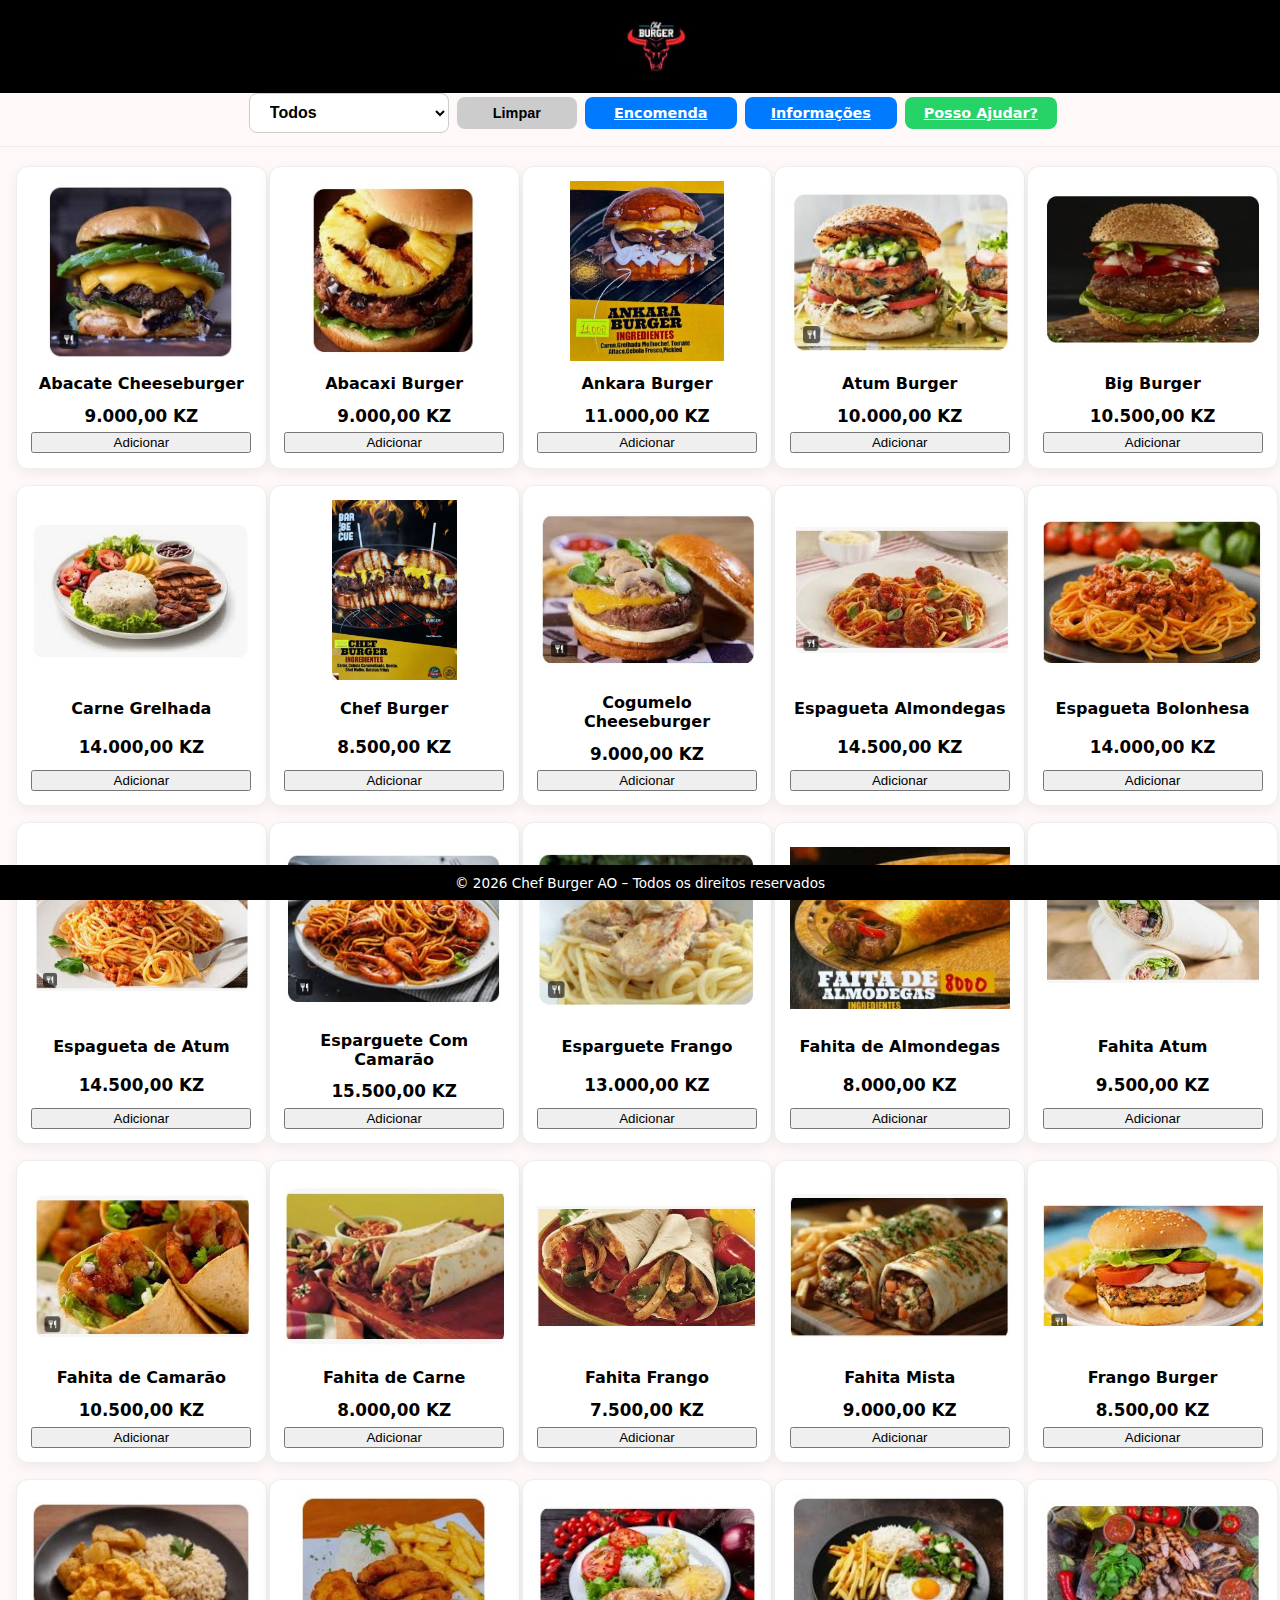
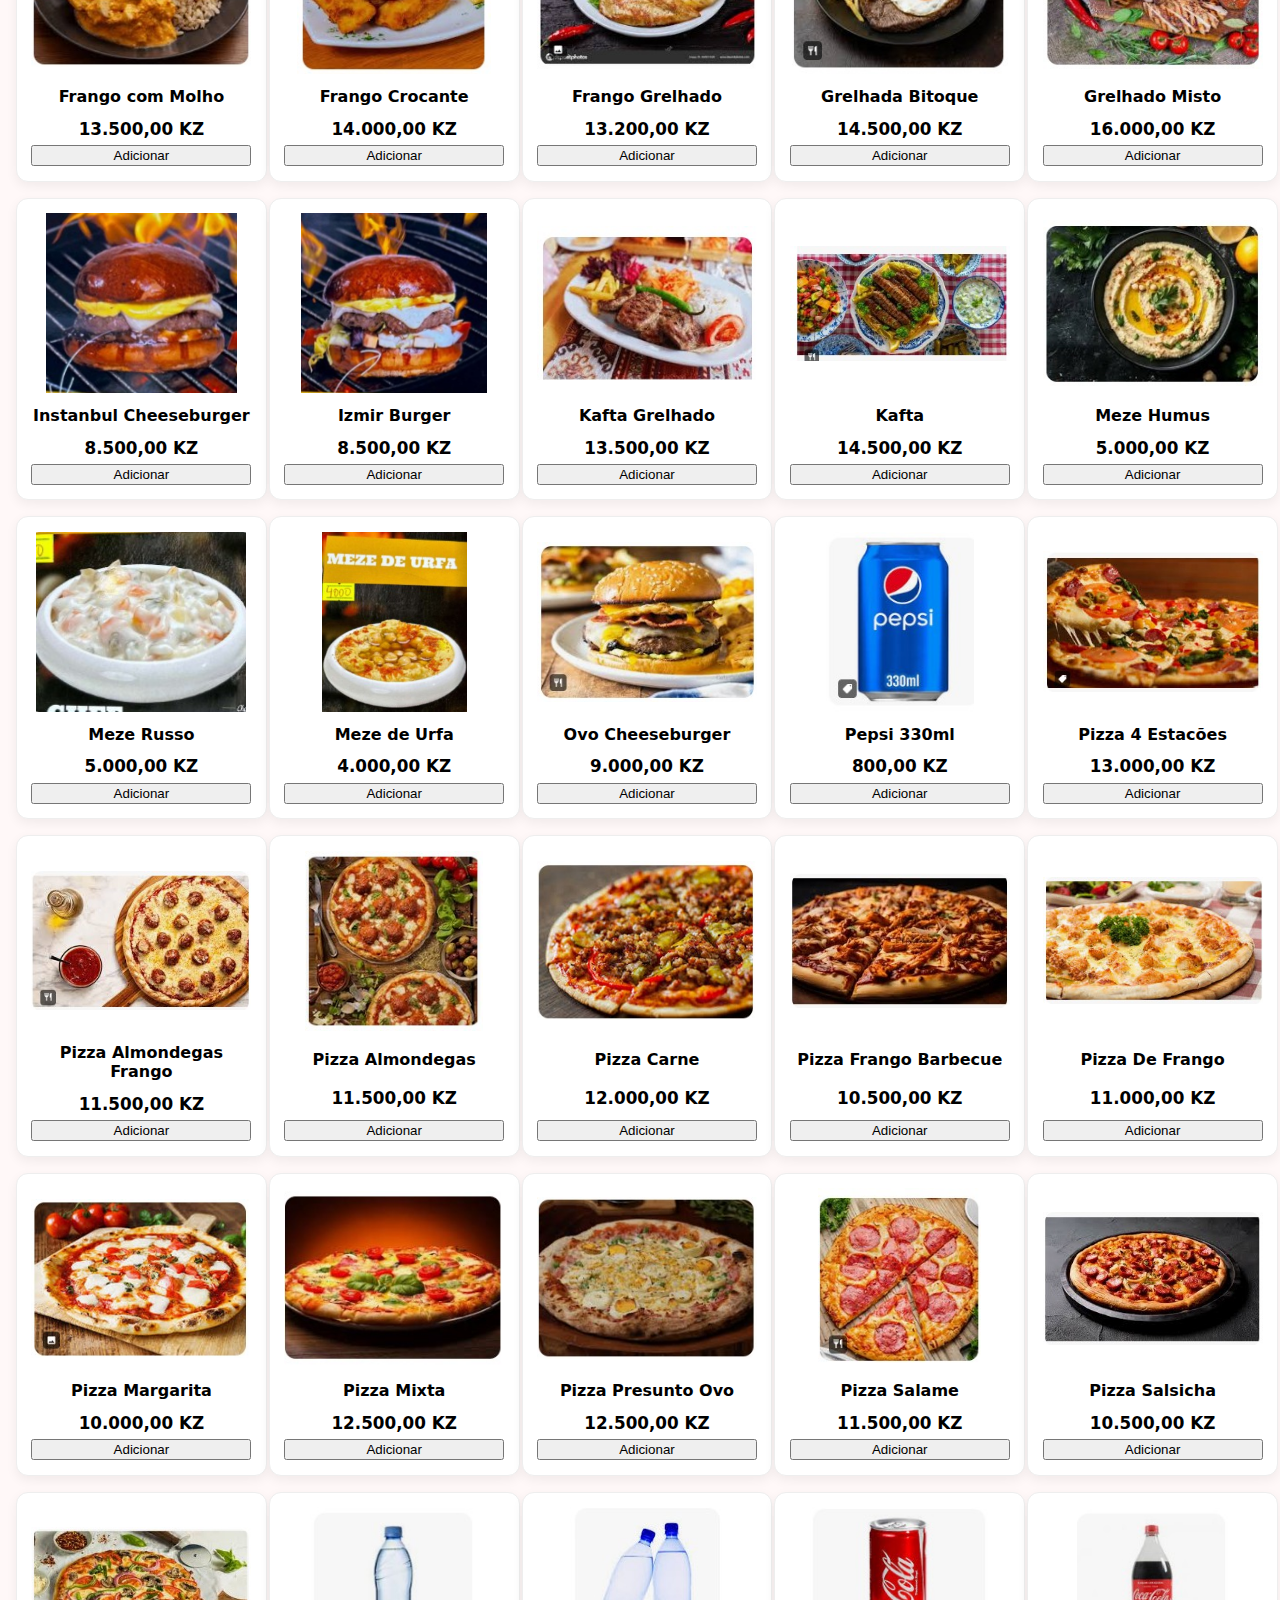
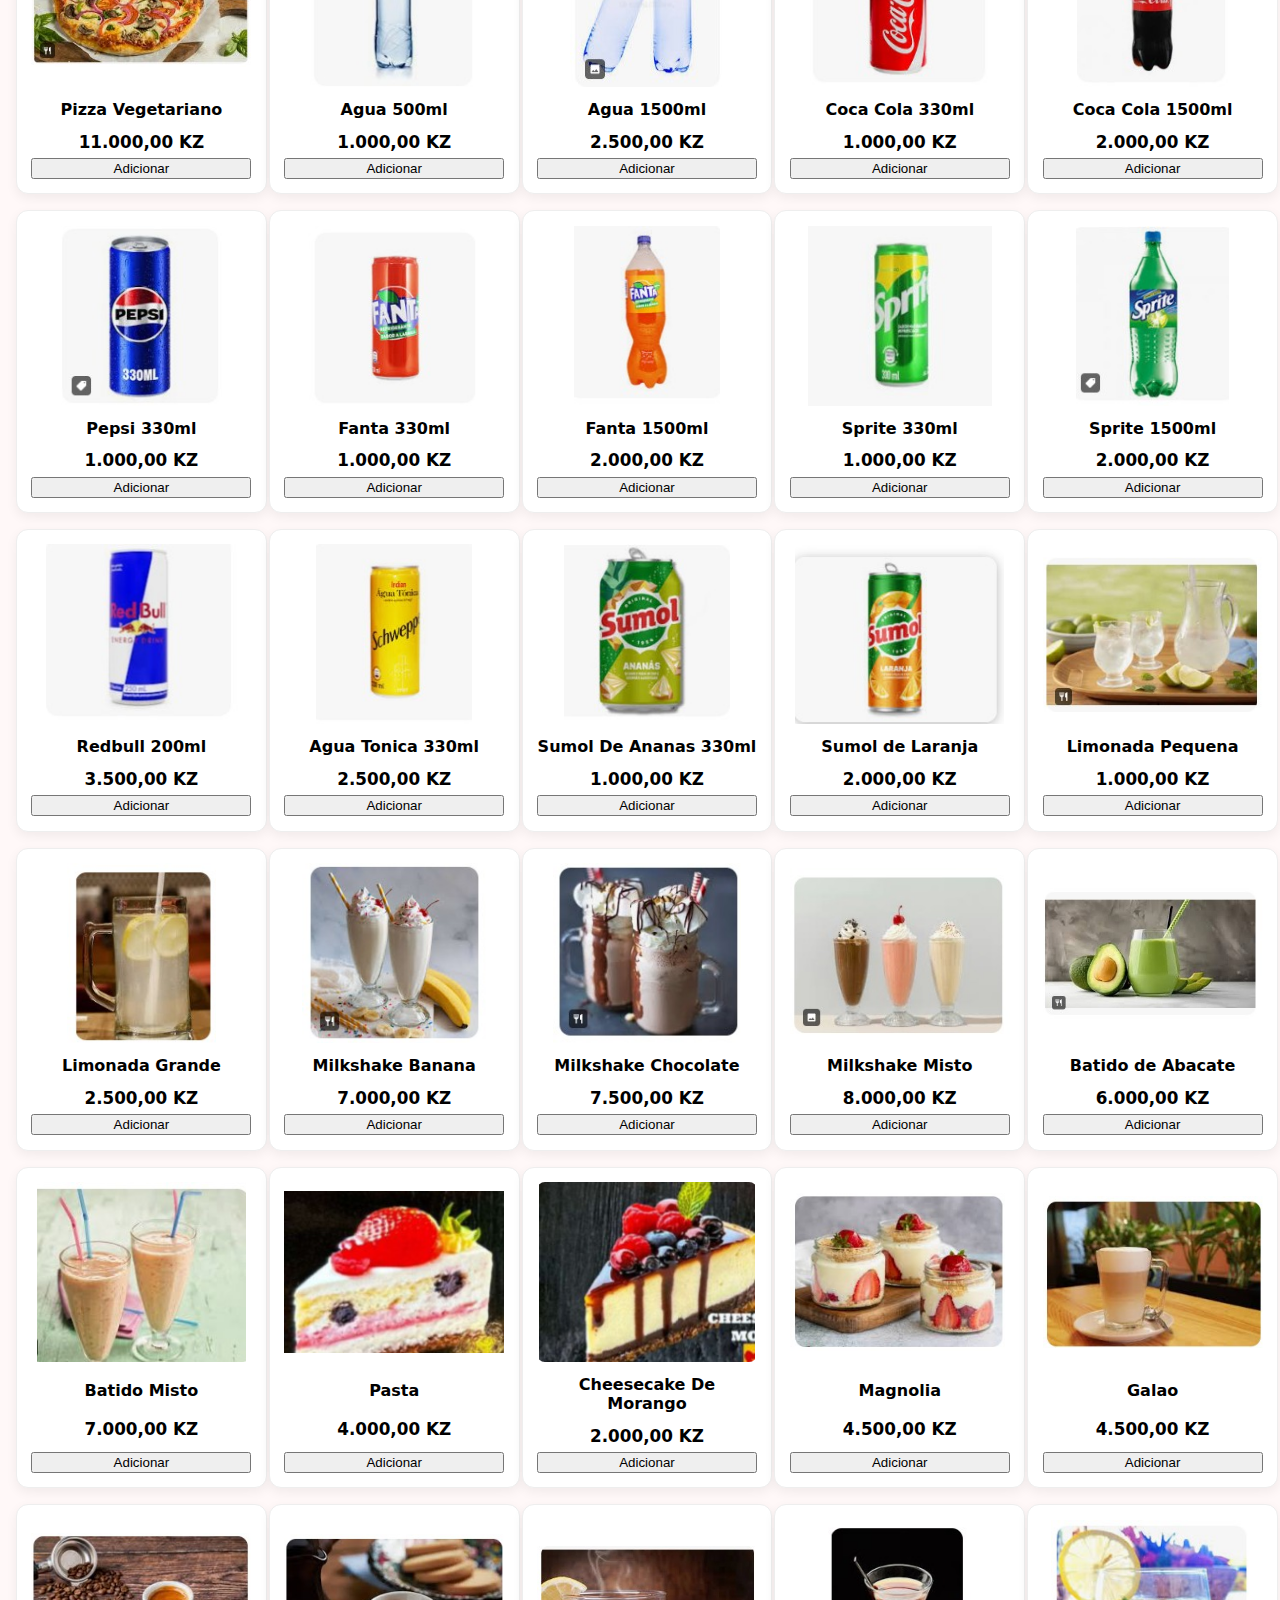
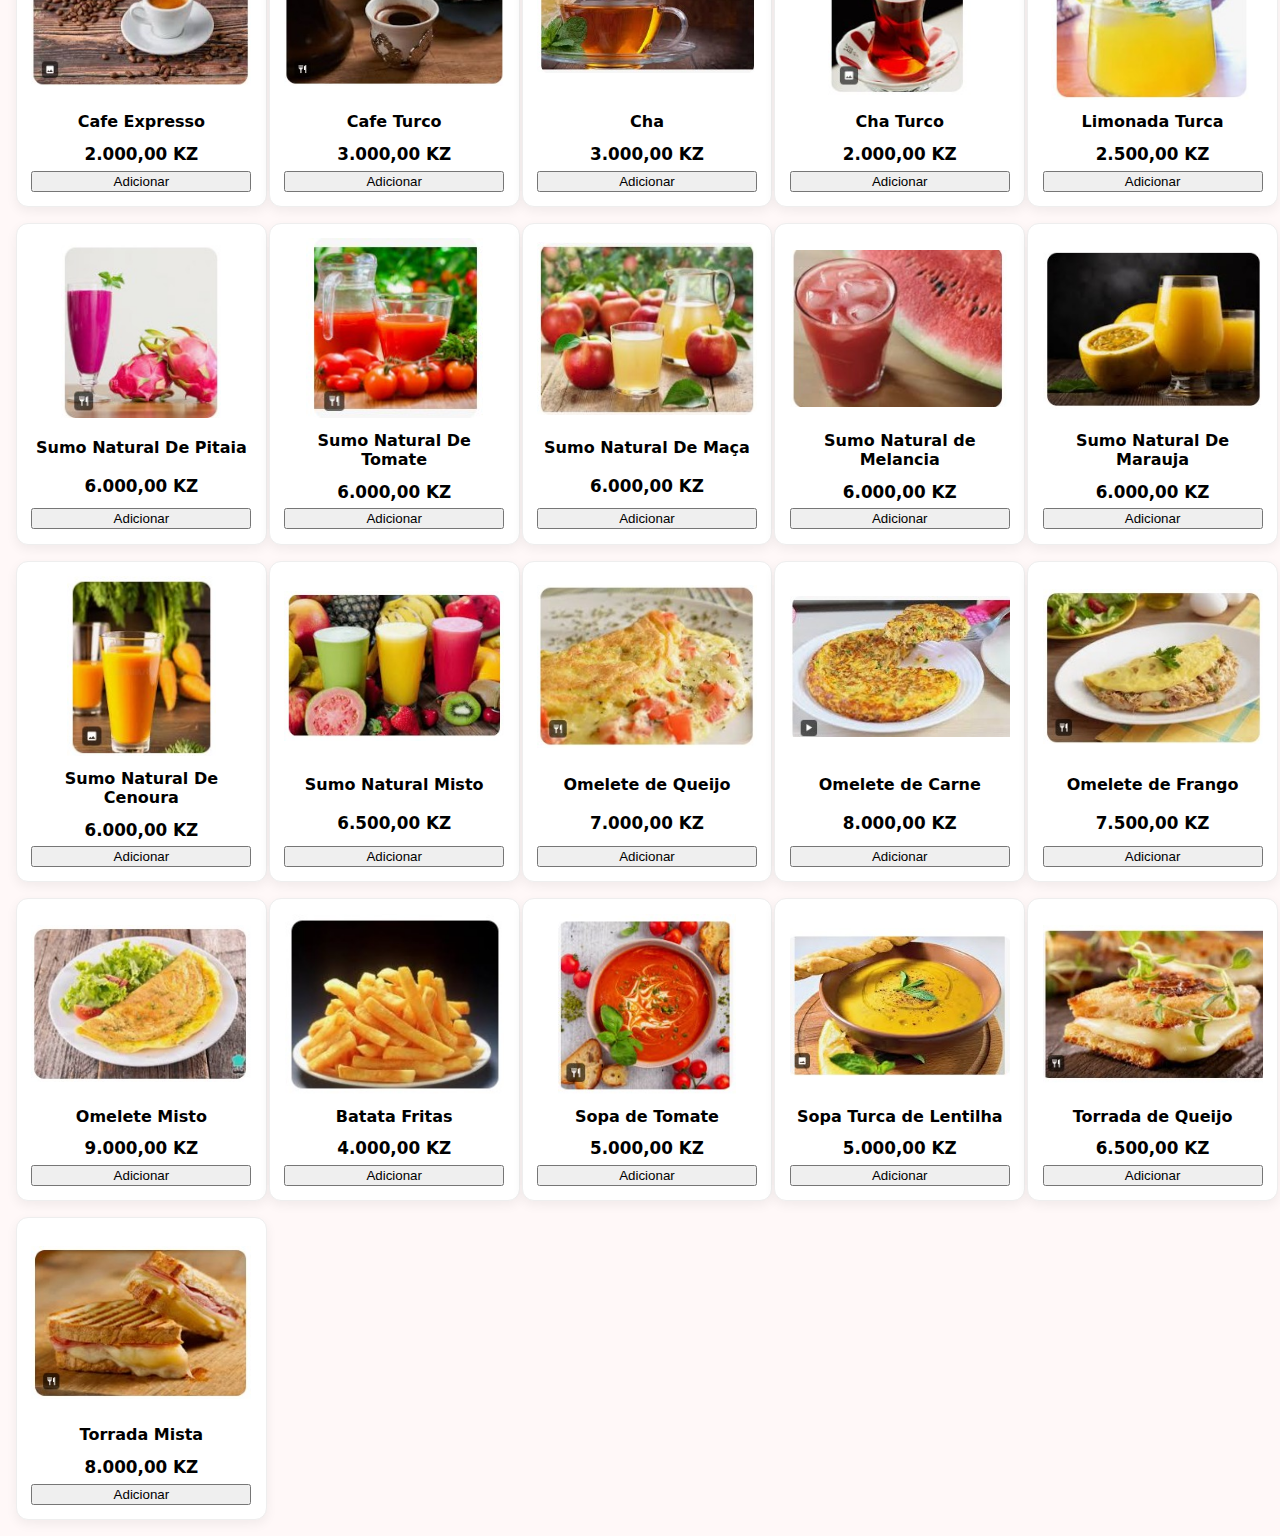
<file: index.html>
<!DOCTYPE html>
<html lang="pt">
<head>
  <meta charset="UTF-8" />
  <meta name="viewport" content="width=device-width, initial-scale=1" />
  <title>Chef Burger – Menu</title>
  <link rel="stylesheet" href="style.css">
  <style>
    /* BOTÃO MENU MOBILE */
    .btn-menu-mobile {
  display: none;
  position: fixed;
  top: 85px;              /* logo abaixo do header de 80px */
  left: 50%;
  transform: translateX(-50%);
  background: var(--blue);
  color: #fff;
  font-weight: bold;
  padding: 0.6rem 1rem;
  border: none;
  border-radius: 8px;
  width: 90%;
  text-align: center;
  z-index: 1001;          /* garante que fica acima do conteúdo */
}

    /* MENU RECOLHÍVEL */
    .menu-mobile {
      display: none;
      flex-direction: column;
      gap: 0.4rem;
      padding: 0.6rem;
      background: var(--bg);
      border-bottom: 1px solid #eee;
    }

    .menu-mobile select,
    .menu-mobile .btn-nav {
      width: 100%;
      font-size: 0.85rem;
      padding: 0.6rem 0.8rem;
      border-radius: 8px;
      text-align: center;
    }

    @media (max-width: 768px) {
      .barra-navegacao { display: none; }
      .btn-menu-mobile { display: block; }
    }
  </style>
</head>
<body>

  <!-- HEADER -->
  <header>
    <div class="logo">
      <a href="index.html">
        <img src="imagens/logo-chefburger.jpg" alt="Chef Burger AO" />
      </a>
    </div>
  </header>

  <!-- BOTÃO MENU MOBILE -->
  <button class="btn-menu-mobile" onclick="toggleMenu()">Explorar</button>

  <!-- MENU RECOLHÍVEL MOBILE -->
  <nav class="menu-mobile" id="menuMobile">
    <select id="filtro-categoria" onchange="filtrarCategoria()">
      <option value="todos">Todos</option>
      <option value="hamburguer">Hamburgueres</option>
      <option value="espaguete">Espaguetes</option>
      <option value="fahita">Fahitas</option>
      <option value="frango">Frangos</option>
      <option value="grelhados">Grelhados</option>
      <option value="kafta">Kafta</option>
      <option value="meze">Meze</option>
      <option value="pizza">Pizzas</option>
      <option value="frias">Bebidas Frias</option>
      <option value="sobremesas">Sobremesas</option>
      <option value="bebidas-quentes">Bebidas Quentes</option>
      <option value="sumos">Sumos Naturais</option>
      <option value="matabicho">Matabicho</option>
      <option value="doses">Doses</option>
      <option value="sopas">Sopas</option>
    </select>
    <button onclick="resetarFiltro()" class="btn-nav limpar">🔄 Limpar Filtro</button>
    <a href="encomendas.html" class="btn-nav">Encomendas</a>
    <a href="informacoes.html" class="btn-nav">Informações</a>
    <a href="https://wa.me/244925918468" class="btn-nav whatsapp">Posso Ajudar?</a>
  </nav>


  <!-- BARRA DE NAVEGAÇÃO DESKTOP -->
  <nav class="barra-navegacao">
    <select id="filtro-categoria" onchange="filtrarCategoria()">
      <option value="todos">Todos</option>
      <option value="hamburguer">Hamburgueres</option>
      <option value="espaguete">Espaguetes</option>
      <option value="fahita">Fahitas</option>
      <option value="frango">Frangos</option>
      <option value="grelhados">Grelhados</option>
      <option value="kafta">Kafta</option>
      <option value="meze">Meze</option>
      <option value="pizza">Pizzas</option>
      <option value="frias">Bebidas Frias</option>
      <option value="sobremesas">Sobremesas</option>
      <option value="bebidas-quentes">Bebidas Quentes</option>
      <option value="sumos">Sumos Naturais</option>
      <option value="matabicho">Matabicho</option>
      <option value="doses">Doses</option>
      <option value="sopas">Sopas</option>
    </select>


	<button onclick="resetarFiltro()" class="btn-nav limpar">Limpar</button>
    <a href="encomendas.html" class="btn-nav">Encomenda</a>
    <a href="informacoes.html" class="btn-nav">Informações</a>
    <a href="https://wa.me/244925918468" class="btn-nav whatsapp">Posso Ajudar?</a>
    
  </nav>





  <!-- MAIN CONTENT -->
  <main class="content premium">
  
    <!-- Exemplo de produtos -->
	
    <!-- Hamburgueres -->
  <div class="product" data-categoria="hamburguer">
    <img src="imagens/abacate-cheeseburger.jpg" alt="Abacate Cheeseburger">
    <h3>Abacate Cheeseburger</h3>
    <div class="price" data-preco="9000">9.000,00 KZ</div>
    <button onclick="adicionarItem('p001','Abacate Cheeseburger',9000,'sug001')">Adicionar</button>
    <div class="sugestao" id="sug001"></div>
  </div>

  <div class="product" data-categoria="hamburguer">
    <img src="imagens/abacaxi-burger.jpg" alt="Abacaxi Burger">
    <h3>Abacaxi Burger</h3>
    <div class="price" data-preco="9000">9.000,00 KZ</div>
    <button onclick="adicionarItem('p002','Abacaxi Burger',9000,'sug002')">Adicionar</button>
    <div class="sugestao" id="sug002"></div>
  </div>

  <div class="product" data-categoria="hamburguer">
    <img src="imagens/ankara-burger.jpg" alt="Ankara Burger">
    <h3>Ankara Burger</h3>
    <div class="price" data-preco="11000">11.000,00 KZ</div>
    <button onclick="adicionarItem('p003','Ankara Burger',11000,'sug003')">Adicionar</button>
    <div class="sugestao" id="sug003"></div>
  </div>

  <div class="product" data-categoria="hamburguer">
    <img src="imagens/atum-burger.jpg" alt="Atum Burger">
    <h3>Atum Burger</h3>
    <div class="price" data-preco="10000">10.000,00 KZ</div>
    <button onclick="adicionarItem('p004','Atum Burger',10000,'sug004')">Adicionar</button>
    <div class="sugestao" id="sug004"></div>
  </div>

  <div class="product" data-categoria="hamburguer">
    <img src="imagens/big-burger.jpg" alt="Big Burger">
    <h3>Big Burger</h3>
    <div class="price" data-preco="10500">10.500,00 KZ</div>
    <button onclick="adicionarItem('p005','Big Burger',10500,'sug005')">Adicionar</button>
    <div class="sugestao" id="sug005"></div>
  </div>

  <div class="product" data-categoria="grelhados">
    <img src="imagens/carne-grelhada.jpg" alt="Carne Grelhada">
    <h3>Carne Grelhada</h3>
    <div class="price" data-preco="14000">14.000,00 KZ</div>
    <button onclick="adicionarItem('p006','Carne Grelhada',14000,'sug006')">Adicionar</button>
    <div class="sugestao" id="sug006"></div>
  </div>

  <div class="product" data-categoria="hamburguer">
    <img src="imagens/chef-burger.jpg" alt="Chef Burger">
    <h3>Chef Burger</h3>
    <div class="price" data-preco="8500">8.500,00 KZ</div>
    <button onclick="adicionarItem('p007','Chef Burger',8500,'sug007')">Adicionar</button>
    <div class="sugestao" id="sug007"></div>
  </div>

  <div class="product" data-categoria="hamburguer">
    <img src="imagens/cogumelo-cheeseburger.jpg" alt="Cogumelo Cheeseburger">
    <h3>Cogumelo Cheeseburger</h3>
    <div class="price" data-preco="9000">9.000,00 KZ</div>
    <button onclick="adicionarItem('p008','Cogumelo Cheeseburger',9000,'sug008')">Adicionar</button>
    <div class="sugestao" id="sug008"></div>
  </div>

  <!-- Espaguetes -->
  <div class="product" data-categoria="espaguete">
    <img src="imagens/espagueta-almondegas.jpg" alt="Espagueta Almondegas">
    <h3>Espagueta Almondegas</h3>
    <div class="price" data-preco="14500">14.500,00 KZ</div>
    <button onclick="adicionarItem('p009','Espagueta Almondegas',4700,'sug009')">Adicionar</button>
    <div class="sugestao" id="sug009"></div>
  </div>

  <div class="product" data-categoria="espaguete">
    <img src="imagens/espagueta-bolonhesa.jpg" alt="Espagueta Bolonhesa">
    <h3>Espagueta Bolonhesa</h3>
    <div class="price" data-preco="14000">14.000,00 KZ</div>
    <button onclick="adicionarItem('p010','Espagueta Bolonhesa',14000,'sug010')">Adicionar</button>
    <div class="sugestao" id="sug010"></div>
  </div>

  <div class="product" data-categoria="espaguete">
    <img src="imagens/espagueta-satum.jpg" alt="Espagueta de Atum">
    <h3>Espagueta de Atum</h3>
    <div class="price" data-preco="14500">14.500,00 KZ</div>
    <button onclick="adicionarItem('p011','Espagueta de Atum',14500,'sug011')">Adicionar</button>
    <div class="sugestao" id="sug011"></div>
  </div>

  <div class="product" data-categoria="espaguete">
    <img src="imagens/esparguete-com.jpg" alt="Esparguete Com Camarão">
    <h3>Esparguete Com Camarão</h3>
    <div class="price" data-preco="15500">15.500,00 KZ</div>
    <button onclick="adicionarItem('p012','Esparguete Com Camarão',15500,'sug012')">Adicionar</button>
    <div class="sugestao" id="sug012"></div>
  </div>

  <div class="product" data-categoria="espaguete">
    <img src="imagens/esparguete-frango.jpg" alt="Esparguete Frango">
    <h3>Esparguete Frango</h3>
    <div class="price" data-preco="13000">13.000,00 KZ</div>
    <button onclick="adicionarItem('p013','Esparguete Frango',13000,'sug013')">Adicionar</button>
    <div class="sugestao" id="sug013"></div>
  </div>

  <!-- Fahitas -->
  <div class="product" data-categoria="fahita">
    <img src="imagens/fahita-almondegas.jpg" alt="Fahita Almondegas">
    <h3>Fahita de Almondegas</h3>
    <div class="price" data-preco="8000">8.000,00 KZ</div>
    <button onclick="adicionarItem('p014','Fahita Almondegas',8000,'sug014')">Adicionar</button>
    <div class="sugestao" id="sug014"></div>
  </div>

  <div class="product" data-categoria="fahita">
    <img src="imagens/fahita-atum.jpg" alt="Fahita Atum">
    <h3>Fahita Atum</h3>
    <div class="price" data-preco="9500">9.500,00 KZ</div>
    <button onclick="adicionarItem('p015','Fahita Atum',9500,'sug015')">Adicionar</button>
    <div class="sugestao" id="sug015"></div>
  </div>

  <div class="product" data-categoria="fahita">
  <img src="imagens/fahita-camarao.jpg" alt="Fahita Camarão">
  <h3>Fahita de Camarão</h3>
  <div class="price" data-preco="10500">10.500,00 KZ</div>
  <button onclick="adicionarItem('p046','Fahita Camarão',10500,'sug046')">Adicionar</button>
  <div class="sugestao" id="sug046"></div>
</div>	
	
	 <!-- Fahitas -->
  <div class="product" data-categoria="fahita">
    <img src="imagens/fahita-carne.jpg" alt="Fahita Carne">
    <h3>Fahita de  Carne</h3>
    <div class="price" data-preco="8000">8.000,00 KZ</div>
    <button onclick="adicionarItem('p016','Fahita Carne',8000,'sug016')">Adicionar</button>
    <div class="sugestao" id="sug016"></div>
  </div>

  <div class="product" data-categoria="fahita">
    <img src="imagens/fahita-frango.jpg" alt="Fahita Frango">
    <h3>Fahita Frango</h3>
    <div class="price" data-preco="7500">7.500,00 KZ</div>
    <button onclick="adicionarItem('p017','Fahita Frango',7500,'sug017')">Adicionar</button>
    <div class="sugestao" id="sug017"></div>
  </div>

  <div class="product" data-categoria="fahita">
    <img src="imagens/fahita-mista.jpg" alt="Fahita Mista">
    <h3>Fahita Mista</h3>
    <div class="price" data-preco="9000">9.000,00 KZ</div>
    <button onclick="adicionarItem('p018','Fahita Mista',9000,'sug018')">Adicionar</button>
    <div class="sugestao" id="sug018"></div>
  </div>

  <!-- Frangos -->
  <div class="product" data-categoria="hamburguer">
    <img src="imagens/frango-burger.jpg" alt="Frango Burger">
    <h3>Frango Burger</h3>
    <div class="price" data-preco="8500">8.500,00 KZ</div>
    <button onclick="adicionarItem('p019','Frango Burger',8500,'sug019')">Adicionar</button>
    <div class="sugestao" id="sug019"></div>
  </div>

  <div class="product" data-categoria="frango">
    <img src="imagens/frango-com-molho.jpg" alt="Frango com Molho">
    <h3>Frango com Molho</h3>
    <div class="price" data-preco="13500">13.500,00 KZ</div>
    <button onclick="adicionarItem('p020','Frango com Molho',13500,'sug020')">Adicionar</button>
    <div class="sugestao" id="sug020"></div>
  </div>

  <div class="product" data-categoria="frango">
    <img src="imagens/frango-crocante.jpg" alt="Frango Crocante">
    <h3>Frango Crocante</h3>
    <div class="price" data-preco="14000">14.000,00 KZ</div>
    <button onclick="adicionarItem('p021','Frango Crocante',14000,'sug021')">Adicionar</button>
    <div class="sugestao" id="sug021"></div>
  </div>

  <div class="product" data-categoria="frango">
    <img src="imagens/frango-grelhado.jpg" alt="Frango Grelhado">
    <h3>Frango Grelhado</h3>
    <div class="price" data-preco="13000">13.200,00 KZ</div>
    <button onclick="adicionarItem('p022','Frango Grelhado',13000,'sug022')">Adicionar</button>
    <div class="sugestao" id="sug022"></div>
  </div>

  <!-- Grelhados -->
  <div class="product" data-categoria="grelhados">
    <img src="imagens/grelhada-bitoque.jpg" alt="Grelhada Bitoque">
    <h3>Grelhada Bitoque</h3>
    <div class="price" data-preco="14500">14.500,00 KZ</div>
    <button onclick="adicionarItem('p023','Grelhada Bitoque',14500,'sug023')">Adicionar</button>
    <div class="sugestao" id="sug023"></div>
  </div>

  <div class="product" data-categoria="grelhados">
    <img src="imagens/grelhado-misto.jpg" alt="Grelhado Misto">
    <h3>Grelhado Misto</h3>
    <div class="price" data-preco="16000">16.000,00 KZ</div>
    <button onclick="adicionarItem('p024','Grelhado Misto',16000,'sug024')">Adicionar</button>
    <div class="sugestao" id="sug024"></div>
  </div>

  <!-- Hamburgueres especiais -->
  <div class="product" data-categoria="hamburguer">
    <img src="imagens/instanbul-cheeseburger.jpg" alt="Instanbul Cheeseburger">
    <h3>Instanbul Cheeseburger</h3>
    <div class="price" data-preco="8500">8.500,00 KZ</div>
    <button onclick="adicionarItem('p025','Instanbul Cheeseburger',8500,'sug025')">Adicionar</button>
    <div class="sugestao" id="sug025"></div>
  </div>

  <div class="product" data-categoria="hamburguer">
    <img src="imagens/izmir-burger.jpg" alt="Izmir Burger">
    <h3>Izmir Burger</h3>
    <div class="price" data-preco="8500">8.500,00 KZ</div>
    <button onclick="adicionarItem('p026','Izmir Burger',8500,'sug026')">Adicionar</button>
    <div class="sugestao" id="sug026"></div>
  </div>

  <!-- Kafta -->
  <div class="product" data-categoria="kafta">
    <img src="imagens/Kafta-grelhado.jpg" alt="kafta Grelhado">
    <h3>Kafta Grelhado</h3>
    <div class="price" data-preco="13500">13.500,00 KZ</div>
    <button onclick="adicionarItem('p027','Kafta Grelhado',13500,'sug027')">Adicionar</button>
    <div class="sugestao" id="sug027"></div>
  </div>	

  <div class="product" data-categoria="kafta">
    <img src="imagens/kafta.jpg" alt="Kafta">
    <h3>Kafta</h3>
    <div class="price" data-preco="14500">14.500,00 KZ</div>
    <button onclick="adicionarItem('p028','Kafta',14500,'sug028')">Adicionar</button>
    <div class="sugestao" id="sug028"></div>
  </div>

  <!-- Meze -->
    <div class="product" data-categoria="meze">
    <img src="imagens/meze-humus.jpg" alt="Meze Humus">
    <h3>Meze Humus</h3>
    <div class="price" data-preco="5000">5.000,00 KZ</div>
    <button onclick="adicionarItem('p030','Meze Humus',5000,'sug030')">Adicionar</button>
    <div class="sugestao" id="sug030"></div>
  </div>

  <div class="product" data-categoria="meze">
  <img src="imagens/meze-russo.jpg" alt="Meze Russo">
  <h3>Meze Russo</h3>
  <div class="price" data-preco="5000">5.000,00 KZ</div>
  <button onclick="adicionarItem('p047','Meze Russo',5000,'sug047')">Adicionar</button>
  <div class="sugestao" id="sug047"></div>
</div>
		
 <div class="product" data-categoria="meze">
    <img src="imagens/meze-urfa.jpg" alt="Meze de Urfa">
    <h3>Meze de Urfa</h3>
    <div class="price" data-preco="4000">4.000,00 KZ</div>
    <button onclick="adicionarItem('p031','Meze Urfa',4000,'sug031')">Adicionar</button>
    <div class="sugestao" id="sug031"></div>
  </div>

  <!-- Hamburgueres -->
  <div class="product" data-categoria="hamburguer">
    <img src="imagens/ovo-cheeseburger.jpg" alt="Ovo Cheeseburger">
    <h3>Ovo Cheeseburger</h3>
    <div class="price" data-preco="9000">9.000,00 KZ</div>
    <button onclick="adicionarItem('p032','Ovo Cheeseburger',9000,'sug032')">Adicionar</button>
    <div class="sugestao" id="sug032"></div>
  </div>

  <!-- Bebidas -->
  <div class="product" data-categoria="frias">
    <img src="imagens/pepsi330ml.jpg" alt="Pepsi 330ml">
    <h3>Pepsi 330ml</h3>
    <div class="price" data-preco="800">800,00 KZ</div>
    <button onclick="adicionarItem('p033','Pepsi 330ml',800,'sug033')">Adicionar</button>
    <div class="sugestao" id="sug033"></div>
  </div>

  <!-- Pizzas -->
  <div class="product" data-categoria="pizza">
    <img src="imagens/pizza-4-estacões.jpg" alt="Pizza 4 Estacões">
    <h3>Pizza 4 Estacões</h3>
    <div class="price" data-preco="13000">13.000,00 KZ</div>
    <button onclick="adicionarItem('p034','Pizza 4 Estacões',13000,'sug034')">Adicionar</button>
    <div class="sugestao" id="sug034"></div>
  </div>

  <div class="product" data-categoria="pizza">
    <img src="imagens/pizza-almondegas-frango.jpg" alt="Pizza Almondegas Frango">
    <h3>Pizza Almondegas Frango</h3>
    <div class="price" data-preco="11500">11.500,00 KZ</div>
    <button onclick="adicionarItem('p035','Pizza Almondegas Frango',11500,'sug035')">Adicionar</button>
    <div class="sugestao" id="sug035"></div>
  </div>

  <div class="product" data-categoria="pizza">
    <img src="imagens/pizza-almondegas.jpg" alt="Pizza Almondegas">
    <h3>Pizza Almondegas</h3>
    <div class="price" data-preco="11500">11.500,00 KZ</div>
    <button onclick="adicionarItem('p036','Pizza Almondegas',11500,'sug036')">Adicionar</button>
    <div class="sugestao" id="sug036"></div>
  </div>

  <div class="product" data-categoria="pizza">
    <img src="imagens/pizza-carne.jpg" alt="Pizza Carne">
    <h3>Pizza Carne</h3>
    <div class="price" data-preco="12000">12.000,00 KZ</div>
    <button onclick="adicionarItem('p037','Pizza Carne',12000,'sug037')">Adicionar</button>
    <div class="sugestao" id="sug037"></div>
  </div>

  <div class="product" data-categoria="pizza">
    <img src="imagens/pizza-frango-barbecue.jpg" alt="Pizza Frango Barbecue">
    <h3>Pizza Frango Barbecue</h3>
    <div class="price" data-preco="10500">10.500,00 KZ</div>
    <button onclick="adicionarItem('p038','Pizza Frango Barbecue',10500,'sug038')">Adicionar</button>
    <div class="sugestao" id="sug038"></div>
  </div>

  <div class="product" data-categoria="pizza">
    <img src="imagens/pizza-frango.jpg" alt="Pizza Frango">
    <h3>Pizza De Frango</h3>
    <div class="price" data-preco="11000">11.000,00 KZ</div>
    <button onclick="adicionarItem('p039','Pizza Frango',11000,'sug039')">Adicionar</button>
    <div class="sugestao" id="sug039"></div>
  </div>

  <div class="product" data-categoria="pizza">
    <img src="imagens/pizza-margarita.jpg" alt="Pizza Margarita">
    <h3>Pizza Margarita</h3>
    <div class="price" data-preco="10000">10.000,00 KZ</div>
    <button onclick="adicionarItem('p040','Pizza Margarita',10000,'sug040')">Adicionar</button>
    <div class="sugestao" id="sug040"></div>
  </div>

  <div class="product" data-categoria="pizza">
    <img src="imagens/pizza-mixta.jpg" alt="Pizza Mixta">
    <h3>Pizza Mixta</h3>
    <div class="price" data-preco="12500">12.500,00 KZ</div>
    <button onclick="adicionarItem('p041','Pizza Mixta',12500,'sug041')">Adicionar</button>
    <div class="sugestao" id="sug041"></div>
  </div>

  <div class="product" data-categoria="pizza">
    <img src="imagens/pizza-presunto-ovo.jpg" alt="Pizza Presunto Ovo">
    <h3>Pizza Presunto Ovo</h3>
    <div class="price" data-preco="12500">12.500,00 KZ</div>
    <button onclick="adicionarItem('p042','Pizza Presunto Ovo',12500,'sug042')">Adicionar</button>
    <div class="sugestao" id="sug042"></div>
  </div>

  <div class="product" data-categoria="pizza">
    <img src="imagens/pizza-salame.jpg" alt="Pizza Salame">
    <h3>Pizza Salame</h3>
    <div class="price" data-preco="11500">11.500,00 KZ</div>
    <button onclick="adicionarItem('p043','Pizza Salame',11500,'sug043')">Adicionar</button>
    <div class="sugestao" id="sug043"></div>
  </div>

  <div class="product" data-categoria="pizza">
    <img src="imagens/pizza-salsicha.jpg" alt="Pizza Salsicha">
    <h3>Pizza Salsicha</h3>
    <div class="price" data-preco="10500">10.500,00 KZ</div>
    <button onclick="adicionarItem('p044','Pizza Salsicha',10500,'sug044')">Adicionar</button>
    <div class="sugestao" id="sug044"></div>
  </div>

  <div class="product" data-categoria="pizza">
    <img src="imagens/pizza-vegetariano.jpg" alt="Pizza Vegetariano">
    <h3>Pizza Vegetariano</h3>
    <div class="price" data-preco="11000">11.000,00 KZ</div>
    <button onclick="adicionarItem('p045','Pizza Vegetariano',11000,'sug045')">Adicionar</button>
    <div class="sugestao" id="sug045"></div>
  </div>
  
  <!-- Categoria Frias -->
<div class="product" data-categoria="frias">
<img src="imagens/agua-500ml.jpg" alt="Agua 500ml">
  <h3>Agua 500ml</h3>
  <div class="price" data-preco="1000">1.000,00 KZ</div>
  <button onclick="adicionarItem('p200','Agua 500ml',1000,'sug200')">Adicionar</button>
  <div class="sugestao" id="sug200"></div>
</div>

<div class="product" data-categoria="frias">
<img src="imagens/agua-1500ml.jpg" alt="Agua 500ml">
  <h3>Agua 1500ml</h3>
  <div class="price" data-preco="2500">2.500,00 KZ</div>
  <button onclick="adicionarItem('p201','Agua 1500ml',2500,'sug201')">Adicionar</button>
  <div class="sugestao" id="sug201"></div>
</div>

<div class="product" data-categoria="frias">
<img src="imagens/coca-330ml.jpg" alt="Agua 500ml">
  <h3>Coca Cola 330ml</h3>
  <div class="price" data-preco="1000">1.000,00 KZ</div>
  <button onclick="adicionarItem('p202','Coca Cola 330ml',1000,'sug202')">Adicionar</button>
  <div class="sugestao" id="sug202"></div>
</div>

<div class="product" data-categoria="frias">
<img src="imagens/Coca-Cola-1500ml.jpg" alt="Agua 500ml">
  <h3>Coca Cola 1500ml</h3>
  <div class="price" data-preco="2000">2.000,00 KZ</div>
  <button onclick="adicionarItem('p203','Coca Cola 1500ml',2000,'sug203')">Adicionar</button>
  <div class="sugestao" id="sug203"></div>
</div>

<div class="product" data-categoria="frias">
<img src="imagens/pepsi-330ml.jpg" alt="Pepsi 330ml">
  <h3>Pepsi 330ml</h3>
  <div class="price" data-preco="1000">1.000,00 KZ</div>
  <button onclick="adicionarItem('p204','Pepsi 330ml',1000,'sug204')">Adicionar</button>
  <div class="sugestao" id="sug204"></div>
</div>

<div class="product" data-categoria="frias">
<img src="imagens/fanta-330ml.jpg" alt="Fanta 330ml">
  <h3>Fanta 330ml</h3>
  <div class="price" data-preco="1000">1.000,00 KZ</div>
  <button onclick="adicionarItem('p205','Fanta 330ml',1000,'sug205')">Adicionar</button>
  <div class="sugestao" id="sug205"></div>
</div>

<div class="product" data-categoria="frias">
<img src="imagens/fanta-1500ml.jpg" alt="Fanta 1500ml">
  <h3>Fanta 1500ml</h3>
  <div class="price" data-preco="2000">2.000,00 KZ</div>
  <button onclick="adicionarItem('p206','Fanta 1500ml',2000,'sug206')">Adicionar</button>
  <div class="sugestao" id="sug206"></div>
</div>

<div class="product" data-categoria="frias">
<img src="imagens/sprite-330ml.jpg" alt="Sprite 330ml">
  <h3>Sprite 330ml</h3>
  <div class="price" data-preco="1000">1.000,00 KZ</div>
  <button onclick="adicionarItem('p207','Sprite 330ml',1000,'sug207')">Adicionar</button>
  <div class="sugestao" id="sug207"></div>
</div>

<div class="product" data-categoria="frias">
<img src="imagens/sprite-1500ml.jpg" alt="Sprite 1500ml">
  <h3>Sprite 1500ml</h3>
  <div class="price" data-preco="2000">2.000,00 KZ</div>
  <button onclick="adicionarItem('p208','Sprite 1500ml',2000,'sug208')">Adicionar</button>
  <div class="sugestao" id="sug208"></div>
</div>

<div class="product" data-categoria="frias">
<img src="imagens/Redbull-200ml.jpg" alt="Redbull 200ml">
  <h3>Redbull 200ml</h3>
  <div class="price" data-preco="3500">3.500,00 KZ</div>
  <button onclick="adicionarItem('p209','Redbull 200ml',3500,'sug209')">Adicionar</button>
  <div class="sugestao" id="sug209"></div>
</div>

<div class="product" data-categoria="frias">
<img src="imagens/agua-tonica-330ml.jpg" alt="Agua Tonica 330ml">
  <h3>Agua Tonica 330ml</h3>
  <div class="price" data-preco="2500">2.500,00 KZ</div>
  <button onclick="adicionarItem('p210','Agua Tonica 330ml',2500,'sug210')">Adicionar</button>
  <div class="sugestao" id="sug210"></div>
</div>

<div class="product" data-categoria="frias">
<img src="imagens/sumol-De-ananas-330ml.jpg" alt="Sumol De Ananas 330ml">
  <h3>Sumol De Ananas 330ml</h3>
  <div class="price" data-preco="1000">1.000,00 KZ</div>
  <button onclick="adicionarItem('p211','Sumol De Ananas 330ml',1000,'sug211')">Adicionar</button>
  <div class="sugestao" id="sug211"></div>
</div>

<div class="product" data-categoria="frias">
<img src="imagens/sumol-laranja-330ml.jpg" alt="Sumol de Laranja">
  <h3>Sumol de Laranja</h3>
  <div class="price" data-preco="2000">2.000,00 KZ</div>
  <button onclick="adicionarItem('p212','Sumol de Laranja',2000,'sug212')">Adicionar</button>
  <div class="sugestao" id="sug212"></div>
</div>

<div class="product" data-categoria="frias">
<img src="imagens/limonada-pq.jpg" alt="Limonada Pequena">
  <h3>Limonada Pequena</h3>
  <div class="price" data-preco="1000">1.000,00 KZ</div>
  <button onclick="adicionarItem('p213','Limonada Pequena',1000,'sug213')">Adicionar</button>
  <div class="sugestao" id="sug213"></div>
</div>

<div class="product" data-categoria="frias">
<img src="imagens/limonada-gr.jpg" alt="Limonada Grande">
  <h3>Limonada Grande</h3>
  <div class="price" data-preco="2500">2.500,00 KZ</div>
  <button onclick="adicionarItem('p214','Limonada Grande',2500,'sug214')">Adicionar</button>
  <div class="sugestao" id="sug214"></div>
</div>

<div class="product" data-categoria="frias">
<img src="imagens/milkshake-banana.jpg" alt="ilkshake Banana">
  <h3>Milkshake Banana</h3>
  <div class="price" data-preco="7000">7.000,00 KZ</div>
  <button onclick="adicionarItem('p215','Milkshake Banana',7000,'sug215')">Adicionar</button>
  <div class="sugestao" id="sug215"></div>
</div>

<div class="product" data-categoria="frias">
<img src="imagens/milkshake-choco.jpg" alt="Milkshake Chocolate">
  <h3>Milkshake Chocolate</h3>
  <div class="price" data-preco="7500">7.500,00 KZ</div>
  <button onclick="adicionarItem('p216','Milkshake Chocolate',7500,'sug216')">Adicionar</button>
  <div class="sugestao" id="sug216"></div>
</div>

<div class="product" data-categoria="frias">
<img src="imagens/milkshake-mist.jpg" alt="Milkshake Misto">
  <h3>Milkshake Misto</h3>
  <div class="price" data-preco="8000">8.000,00 KZ</div>
  <button onclick="adicionarItem('p217','Milkshake Misto',8000,'sug217')">Adicionar</button>
  <div class="sugestao" id="sug217"></div>
</div>

<div class="product" data-categoria="frias">
<img src="imagens/Batido-Abacate.jpg" alt="Batido de Abacate">
  <h3>Batido de Abacate</h3>
  <div class="price" data-preco="6000">6.000,00 KZ</div>
  <button onclick="adicionarItem('p218','Batido de Abacate',6000,'sug218')">Adicionar</button>
  <div class="sugestao" id="sug218"></div>
</div>

<div class="product" data-categoria="frias">
<img src="imagens/Batido-misto.jpg" alt="Batido Misto">
  <h3>Batido Misto</h3>
  <div class="price" data-preco="7000">7.000,00 KZ</div>
  <button onclick="adicionarItem('p219','Batido Misto',7000,'sug219')">Adicionar</button>
  <div class="sugestao" id="sug219"></div>
</div>
  
  
<!-- Categoria Sobremesas -->

<div class="product" data-categoria="sobremesas">
<img src="imagens/paste-morango.jpg" alt="Pasta">
  <h3>Pasta</h3>
  <div class="price" data-preco="4000">4.000,00 KZ</div>
  <button onclick="adicionarItem('p300','Pasta',4000,'sug300')">Adicionar</button>
  <div class="sugestao" id="sug300"></div>
</div>

<div class="product" data-categoria="sobremesas">
<img src="imagens/cheescake-morango.jpg" alt="Cheesecake De Morango">
  <h3>Cheesecake De Morango</h3>
  <div class="price" data-preco="2000">2.000,00 KZ</div>
  <button onclick="adicionarItem('p301','Cheesecake De Morango',2000,'sug301')">Adicionar</button>
  <div class="sugestao" id="sug301"></div>
</div>

<div class="product" data-categoria="sobremesas">
<img src="imagens/magnolia-morango.jpg" alt="Magnolia">
  <h3>Magnolia</h3>
  <div class="price" data-preco="4500">4.500,00 KZ</div>
  <button onclick="adicionarItem('p302','Magnolia',4500,'sug302')">Adicionar</button>
  <div class="sugestao" id="sug302"></div>
</div>

<!-- Categoria Bebidas Quentes -->

<div class="product" data-categoria="bebidas-quentes">
<img src="imagens/galao-copo.jpg" alt="Galao">
  <h3>Galao</h3>
  <div class="price" data-preco="4500">4.500,00 KZ</div>
  <button onclick="adicionarItem('p400','Galao',4500,'sug400')">Adicionar</button>
  <div class="sugestao" id="sug400"></div>
</div>

<div class="product" data-categoria="bebidas-quentes">
<img src="imagens/cafe-expresso.jpg" alt="Agua 500ml">
  <h3>Cafe Expresso</h3>
  <div class="price" data-preco="2000">2.000,00 KZ</div>
  <button onclick="adicionarItem('p401','Cafe Expresso',2000,'sug401')">Adicionar</button>
  <div class="sugestao" id="sug401"></div>
</div>

<div class="product" data-categoria="bebidas-quentes">
<img src="imagens/cafe-turco.jpg" alt="Cafe Turco">
  <h3>Cafe Turco</h3>
  <div class="price" data-preco="3000">3.000,00 KZ</div>
  <button onclick="adicionarItem('p402','Cafe Turco',3000,'sug402')">Adicionar</button>
  <div class="sugestao" id="sug402"></div>
</div>

<div class="product" data-categoria="bebidas-quentes">
<img src="imagens/cha-normal.jpg" alt="Cha">
  <h3>Cha</h3>
  <div class="price" data-preco="3000">3.000,00 KZ</div>
  <button onclick="adicionarItem('p403','Cha',3000,'sug403')">Adicionar</button>
  <div class="sugestao" id="sug403"></div>
</div>

<div class="product" data-categoria="bebidas-quentes">
<img src="imagens/cha-turco.jpg" alt="Cha Turco">
  <h3>Cha Turco</h3>
  <div class="price" data-preco="2000">2.000,00 KZ</div>
  <button onclick="adicionarItem('p404','Cha Turco',2000,'sug404')">Adicionar</button>
  <div class="sugestao" id="sug404"></div>
</div>

<!-- Categoria Sumos -->

<div class="product" data-categoria="sumos">
<img src="imagens/limonada-turca.jpg" alt="Limonada Turca">
  <h3>Limonada Turca</h3>
  <div class="price" data-preco="2500">2.500,00 KZ</div>
  <button onclick="adicionarItem('p500','Limonada Turca',2500,'sug500')">Adicionar</button>
  <div class="sugestao" id="sug500"></div>
</div>

<div class="product" data-categoria="sumos">
<img src="imagens/sumo-pitaia.jpg" alt="Sumo Natural De Pitaia">
  <h3>Sumo Natural De Pitaia</h3>
  <div class="price" data-preco="6000">6.000,00 KZ</div>
  <button onclick="adicionarItem('p501','Sumo Natural De Pitaia',6000,'sug501')">Adicionar</button>
  <div class="sugestao" id="sug501"></div>
</div>

<div class="product" data-categoria="sumos">
<img src="imagens/sumo-tomate.jpg" alt="Sumo Natural De Tomate">
  <h3>Sumo Natural De Tomate</h3>
  <div class="price" data-preco="6000">6.000,00 KZ</div>
  <button onclick="adicionarItem('p502','Sumo Natural De Tomate',6000,'sug502')">Adicionar</button>
  <div class="sugestao" id="sug502"></div>
</div>

<div class="product" data-categoria="sumos">
<img src="imagens/sumo-maca.jpg" alt="Sumo Natural De Maça">
  <h3>Sumo Natural De Maça</h3>
  <div class="price" data-preco="6000">6.000,00 KZ</div>
  <button onclick="adicionarItem('p503','Sumo Natural De Maça',6000,'sug503')">Adicionar</button>
  <div class="sugestao" id="sug503"></div>
</div>

<div class="product" data-categoria="sumos">
<img src="imagens/sumo-melan.jpg" alt="Sumo Natural de Melancia">
  <h3>Sumo Natural de Melancia</h3>
  <div class="price" data-preco="6000">6.000,00 KZ</div>
  <button onclick="adicionarItem('p504','Sumo Natural de Melancia',6000,'sug504')">Adicionar</button>
  <div class="sugestao" id="sug504"></div>
</div>

<div class="product" data-categoria="sumos">
<img src="imagens/sumo-maracuja.jpg" alt="Sumo Natural De Marauja">
  <h3>Sumo Natural De Marauja</h3>
  <div class="price" data-preco="6000">6.000,00 KZ</div>
  <button onclick="adicionarItem('p505','Sumo Natural De Marauja',6000,'sug505')">Adicionar</button>
  <div class="sugestao" id="sug505"></div>
</div>

<div class="product" data-categoria="sumos">
<img src="imagens/sumo-cenoura.jpg" alt="Sumo Natural De Cenoura">
  <h3>Sumo Natural De Cenoura</h3>
  <div class="price" data-preco="6000">6.000,00 KZ</div>
  <button onclick="adicionarItem('p506','Sumo Natural De Cenoura',6000,'sug506')">Adicionar</button>
  <div class="sugestao" id="sug506"></div>
</div>

<div class="product" data-categoria="sumos">
<img src="imagens/sumo-misto.jpg" alt="Sumo Natural Misto">
  <h3>Sumo Natural Misto</h3>
  <div class="price" data-preco="6500">6.500,00 KZ</div>
  <button onclick="adicionarItem('p507','Sumo Natural Misto',6500,'sug507')">Adicionar</button>
  <div class="sugestao" id="sug507"></div>
</div>

<!-- Categoria Matabicho -->

<div class="product" data-categoria="matabicho">
<img src="imagens/omelete-queijo.jpg" alt="Omelete de Queijo">
  <h3>Omelete de Queijo</h3>
  <div class="price" data-preco="7000">7.000,00 KZ</div>
  <button onclick="adicionarItem('p600','Omelete de Queijo',7000,'sug600')">Adicionar</button>
  <div class="sugestao" id="sug600"></div>
</div>

<div class="product" data-categoria="matabicho">
<img src="imagens/omelete-carne.jpg" alt="Omelete de Carne">
  <h3>Omelete de Carne</h3>
  <div class="price" data-preco="8000">8.000,00 KZ</div>
  <button onclick="adicionarItem('p601','Omelete de Carne',8000,'sug601')">Adicionar</button>
  <div class="sugestao" id="sug601"></div>
</div>

<div class="product" data-categoria="matabicho">
<img src="imagens/omelete-frango.jpg" alt="Omelete de Frango">
  <h3>Omelete de Frango</h3>
  <div class="price" data-preco="7500">7.500,00 KZ</div>
  <button onclick="adicionarItem('p602','Omelete de Frango',7500,'sug602')">Adicionar</button>
  <div class="sugestao" id="sug602"></div>
</div>

<div class="product" data-categoria="matabicho">
<img src="imagens/omelete-misto.jpg" alt="Omelete Misto">
  <h3>Omelete Misto</h3>
  <div class="price" data-preco="9000">9.000,00 KZ</div>
  <button onclick="adicionarItem('p603','Omelete Misto',9000,'sug603')">Adicionar</button>
  <div class="sugestao" id="sug603"></div>
</div>

<!-- Doses -->

<div class="product" data-categoria="doses">
<img src="imagens/batatas-fritas.jpg" alt="Batata Fritas">
  <h3>Batata Fritas</h3>
  <div class="price" data-preco="4000">4.000,00 KZ</div>
  <button onclick="adicionarItem('p604','Batata Fritas',4000,'sug604')">Adicionar</button>
  <div class="sugestao" id="sug604"></div>
</div>

<!-- Sopas -->

<div class="product" data-categoria="sopas">
<img src="imagens/sopa-tomate.jpg" alt="Sopa de Tomate">
  <h3>Sopa de Tomate</h3>
  <div class="price" data-preco="5000">5.000,00 KZ</div>
  <button onclick="adicionarItem('p605','Sopa de Tomate',5000,'sug605')">Adicionar</button>
  <div class="sugestao" id="sug605"></div>
</div>

<div class="product" data-categoria="sopas">
<img src="imagens/sopa-turca-lentilha.jpg" alt="Sopa Turca de Lentilha">
  <h3>Sopa Turca de Lentilha</h3>
  <div class="price" data-preco="5000">5.000,00 KZ</div>
  <button onclick="adicionarItem('p606','Sopa Turca de Lentilha',5000,'sug606')">Adicionar</button>
  <div class="sugestao" id="sug606"></div>
</div>

<div class="product" data-categoria="matabicho">
<img src="imagens/torrada-queijo.jpg" alt="Torrada de Queijo">
  <h3>Torrada de Queijo</h3>
  <div class="price" data-preco="6500">6.500,00 KZ</div>
  <button onclick="adicionarItem('p607','Torrada de Queijo',6500,'sug607')">Adicionar</button>
  <div class="sugestao" id="sug607"></div>
</div>

<div class="product" data-categoria="matabicho">
<img src="imagens/torrada-mista.jpg" alt="Torrada Mista">
  <h3>Torrada Mista</h3>
  <div class="price" data-preco="8000">8.000,00 KZ</div>
  <button onclick="adicionarItem('p608','Torrada Mista',8000,'sug608')">Adicionar</button>
  <div class="sugestao" id="sug608"></div>
</div>
  </main>
  
  <button class="btn-carrinho-flutuante" onclick="abrirCarrinho()">🛒 Ver Carrinho</button>
 <!-- FOOTER -->
  <footer>
    <div class="footer-content">
      © 2026 Chef Burger AO – Todos os direitos reservados
    </div>
  </footer>

  <!-- SCRIPT -->
  <script src="script.js"></script>
  <script>
    function toggleMenu() {
      const menu = document.getElementById("menuMobile");
      menu.style.display = (menu.style.display === "flex") ? "none" : "flex";
    }
  </script>
</body>
</html>
</file>
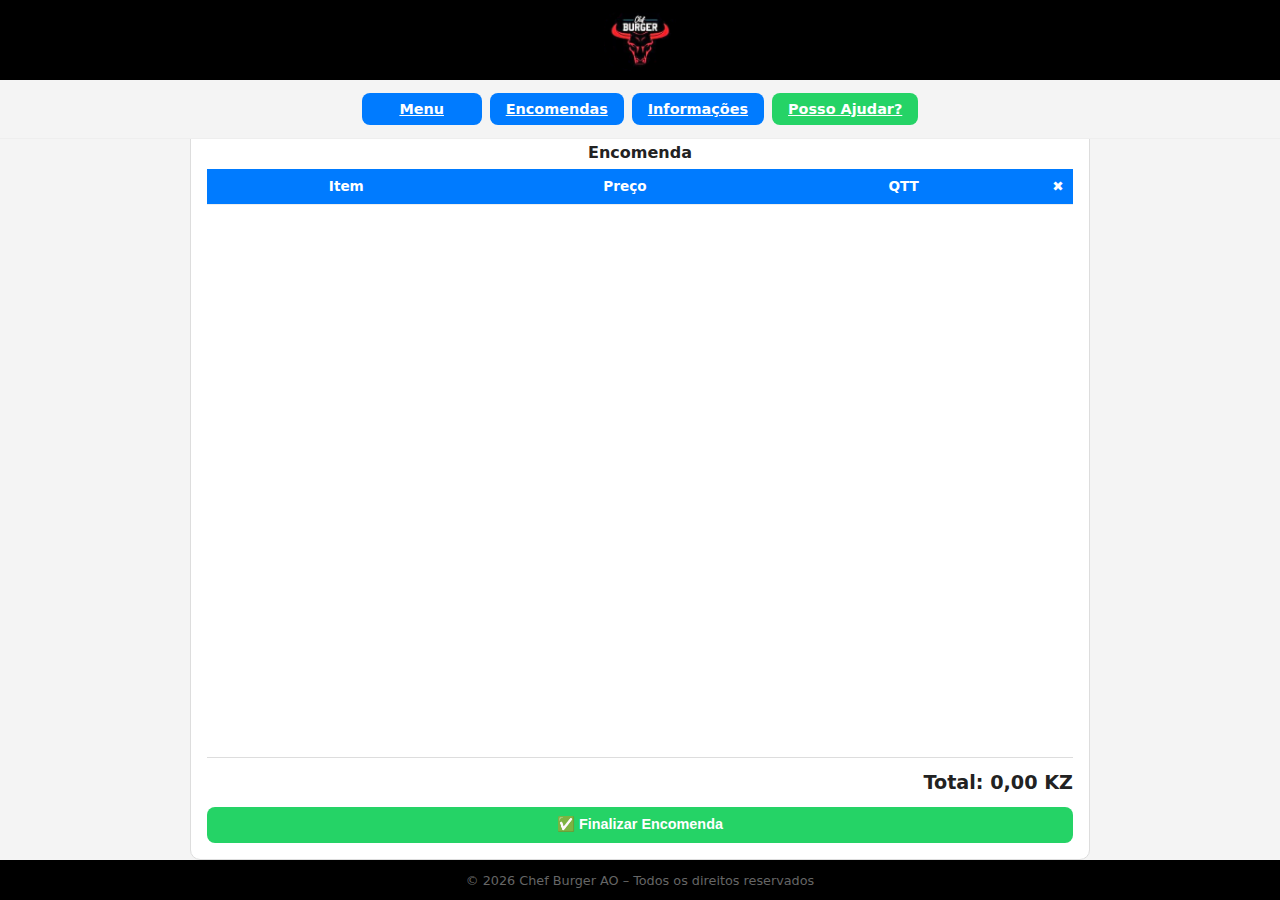
<file: encomendas.html>
<!DOCTYPE html>
<html lang="pt-AO">
<head>
  <meta charset="UTF-8" />
  <meta name="viewport" content="width=device-width, initial-scale=1" />
  <title>Chef Burger AO – Encomendas</title>
  <link rel="stylesheet" href="style.css">
  <style>
    html, body {
      height: 100%;
      margin: 0;
      padding: 0;
      background: #f4f4f4;
      overflow-x: hidden;
      overflow-y: hidden;
      max-width: 100vw;
      box-sizing: border-box;
    }
    * { box-sizing: inherit; }

    /* HEADER */
    header {
      position: fixed;
      top: 0;
      width: 100%;
      height: 80px;
      background: #000;
      display: flex;
      justify-content: center;
      align-items: center;
      z-index: 1000;
    }
    .logo img { height: 65px; }

    /* BOTÃO MENU MOBILE */
    .btn-menu-mobile {
      display: none;
      position: absolute;
      bottom: 5px;
      right: 2cm;
      background: #007BFF;
      color: #fff;
      font-weight: bold;
      padding: 0.5rem 1rem;
      border: none;
      border-radius: 8px;
      text-align: center;
      z-index: 1001;
    }

    /* MENU MOBILE */
    .menu-mobile {
      display: none;
      flex-direction: column;
      gap: 0.4rem;
      padding: 0.6rem;
      background: #fff;
      border: 1px solid #ddd;
      position: fixed;
      top: 130px;
      left: 50%;
      transform: translateX(-50%);
      width: 95%;
      z-index: 2000;
    }
    .menu-mobile .btn-nav {
      width: 100%;
      font-size: 0.85rem;
      padding: 0.6rem 0.8rem;
      border-radius: 8px;
      text-align: center;
      background: #007BFF;
      color: #fff;
      font-weight: bold;
    }
    .menu-mobile .btn-nav.whatsapp { background: #25D366; }

    /* VISIBILIDADE MOBILE */
    @media screen and (max-width: 992px) {
      .barra-navegacao { display: none !important; }
      .btn-menu-mobile { display: block !important; }
    }

    /* NAV DESKTOP */
    .barra-navegacao {
      position: fixed;
      top: 80px;
      width: 100%;
      background: #f4f4f4;
      border-bottom: 1px solid #eee;
      padding: 0.8rem;
      display: flex;
      justify-content: center;
      gap: 0.5rem;
      z-index: 999;
    }
    .btn-nav {
      padding: 0.5rem 1rem;
      border-radius: 8px;
      font-weight: bold;
      border: none;
      cursor: pointer;
      min-width: 120px;
      text-align: center;
      font-size: 0.9rem;
      background: #007BFF;
      color: #fff;
    }
    .btn-nav.whatsapp { background: #25D366; }

    /* CARRINHO */
    .carrinho-container {
      margin: 120px auto 20px auto;
      max-width: 900px;
      width: 95%;
      height: calc(100vh - 160px);
      display: flex;
      flex-direction: column;
      border: 1px solid #ddd;
      border-radius: 10px;
      background: #fff;
      padding: 1rem;
      overflow: hidden;
    }
    .carrinho-container h2 {
      text-align: center;
      margin: 0.4rem 0;
      font-size: 1rem;
      font-weight: bold;
    }
    .carrinho-scroll {
      flex: 1;
      overflow-y: auto;
      margin-bottom: 1rem;
    }
    table#tabelaCarrinho {
      width: 100%;
      border-collapse: collapse;
      table-layout: fixed;
      word-wrap: break-word;
    }
    table#tabelaCarrinho th, table#tabelaCarrinho td {
      padding: 0.6rem;
      border-bottom: 1px solid #eee;
    }
    table#tabelaCarrinho th {
      background: #007bff;
      color: #fff;
      font-weight: bold;
      text-align: center;
      font-size: 0.85rem;
    }
    table#tabelaCarrinho td {
      text-align: left;
      vertical-align: middle;
      font-size: 0.8rem;
    }
    table#tabelaCarrinho td:first-child {
      word-break: break-word;
      white-space: normal;
    }
    table#tabelaCarrinho th:last-child,
    table#tabelaCarrinho td:last-child {
      width: 30px; /* reduzido */
      text-align: center;
      padding: 0.2rem;
    }
    .quantidade-controle {
      display: flex;
      align-items: center;
      justify-content: center;
      gap: 0.3rem;
    }
    .quantidade-numero {
      font-weight: bold;
      min-width: 20px;
      text-align: center;
    }
    .btn-quantidade {
      background: #007bff;
      color: #fff;
      border: none;
      padding: 0.2rem 0.5rem;
      border-radius: 6px;
      cursor: pointer;
      font-weight: bold;
      font-size: 0.85rem;
    }
    .btn-remover {
      background: transparent;
      color: #ff4444;
      border: none;
      font-size: 0.8rem;
      font-weight: bold;
      cursor: pointer;
      line-height: 1;
      margin: 0;
    }
    .carrinho-footer {
      border-top: 1px solid #ddd;
      padding-top: 0.8rem;
      text-align: right;
    }
    #totalCarrinho {
      font-weight: bold;
      font-size: 1.2rem;
      margin-bottom: 0.8rem;
    }
    .btn-finalizar {
      background: #25D366;
      color: #fff;
      border: none;
      padding: 0.6rem 1rem;
      border-radius: 8px;
      font-size: 0.9rem;
      font-weight: bold;
      cursor: pointer;
      text-align: center;
      width: 100%;
    }

    /* FOOTER */
    footer {
      height: 40px;
      text-align: center;
      color: #666;
      font-size: 0.8rem;
      padding: 0.5rem;
    }
  </style>
</head>
<body>

  <!-- HEADER -->
  <header>
    <div class="logo">
      <a href="index.html">
        <img src="imagens/logo-chefburger.jpg" alt="Chef Burger AO" />
      </a>
    </div>
    <button class="btn-menu-mobile" onclick="toggleMenu()">Explorar</button>
  </header>

  <!-- MENU MOBILE -->
  <nav class="menu-mobile" id="menuMobile">
    <a href="index.html" class="btn-nav" onclick="fecharMenu()">Menu</a>
    <a href="informacoes.html" class="btn-nav" onclick="fecharMenu()">Informações</a>
    <a href="https://wa.me/244925918468" class="btn-nav whatsapp" onclick="fecharMenu()">Posso Ajudar?</a>
  </nav>

  <!-- NAV DESKTOP -->
  <nav class="barra-navegacao">
    <a href="index.html" class="btn-nav">Menu</a>
    <a href="encomendas.html" class="btn-nav">Encomendas</a>
    <a href="informacoes.html" class="btn-nav">Informações</a>
    <a href="https://wa.me/244925918468" class="btn-nav whatsapp">Posso Ajudar?</a>
  </nav>

  <!-- CARRINHO -->
  <div class="carrinho-container">
    <h2>Encomenda</h2>
    <div class="carrinho-scroll">
      <table id="tabelaCarrinho">
        <thead>
          <tr>
            <th>Item</th>
            <th>Preço</th>
            <th>QTT</th>
            <th>✖</th>
          </tr>
        </thead>
        <tbody id="listaCarrinho"></tbody>
              </tbody>
      </table>
    </div>
    <div class="carrinho-footer">
      <div id="totalCarrinho">Total: 0,00 KZ</div>
      <button class="btn-finalizar" onclick="finalizarEncomenda()">✅ Finalizar Encomenda</button>
    </div>
  </div>

  <!-- FOOTER -->
  <footer>
    <div class="footer-content">© 2026 Chef Burger AO – Todos os direitos reservados</div>
  </footer>

  <!-- SCRIPT -->
  <script>
    function toggleMenu() {
      const menu = document.getElementById("menuMobile");
      menu.style.display = (menu.style.display === "flex") ? "none" : "flex";
    }

    function fecharMenu() {
      const menu = document.getElementById("menuMobile");
      menu.style.display = "none";
    }

    // Fecha o menu se clicar fora dele (main/body)
    document.addEventListener("click", function(event) {
      const menu = document.getElementById("menuMobile");
      const botao = document.querySelector(".btn-menu-mobile");
      if (menu.style.display === "flex" && !menu.contains(event.target) && !botao.contains(event.target)) {
        fecharMenu();
      }
    });

    let carrinho = JSON.parse(localStorage.getItem("carrinhoChefBurger")) || [];

    function mostrarCarrinho() {
      const lista = document.getElementById("listaCarrinho");
      lista.innerHTML = "";
      carrinho.forEach((item, index) => {
        if (!item.quantidade) item.quantidade = 1;

        const tr = document.createElement("tr");
        tr.innerHTML = `
          <td>${item.nome}</td>
          <td>${formatarPreco(item.preco)} KZ</td>
          <td>
            <div class="quantidade-controle">
              <button class="btn-quantidade" onclick="alterarQuantidade(${index}, -1)">➖</button>
              <span class="quantidade-numero">${item.quantidade}</span>
              <button class="btn-quantidade" onclick="alterarQuantidade(${index}, 1)">➕</button>
            </div>
          </td>
          <td><button class="btn-remover" onclick="removerItem(${index})">✖</button></td>
        `;
        lista.appendChild(tr);
      });
      atualizarTotal();
    }

    function atualizarTotal() {
      let total = carrinho.reduce((acc, item) => acc + (item.preco * item.quantidade), 0);
      document.getElementById("totalCarrinho").innerText = `Total: ${formatarPreco(total)} KZ`;
    }

    function alterarQuantidade(index, delta) {
      carrinho[index].quantidade += delta;
      if (carrinho[index].quantidade < 1) carrinho[index].quantidade = 1;
      localStorage.setItem("carrinhoChefBurger", JSON.stringify(carrinho));
      mostrarCarrinho();
    }

    function removerItem(index) {
      carrinho.splice(index, 1);
      localStorage.setItem("carrinhoChefBurger", JSON.stringify(carrinho));
      mostrarCarrinho();
    }

    function formatarPreco(valor) {
      return valor.toLocaleString("pt-AO", { minimumFractionDigits: 2 });
    }

    function finalizarEncomenda() {
      if (carrinho.length === 0) {
        alert("O carrinho está vazio!");
        return;
      }

      // Saudações institucionais
      const saudacoes = [
        "Olá Chef Burger, esta é a minha encomenda:%0A",
        "Olá Chef Burger, segue o meu pedido:%0A",
        "Olá Chef Burger, confirmo esta encomenda:%0A",
        "Olá Chef Burger, envio a minha lista:%0A",
        "Olá Chef Burger, registando a minha encomenda:%0A",
        "Olá Chef Burger, envio agora o meu pedido:%0A"
      ];
      const saudacao = saudacoes[Math.floor(Math.random() * saudacoes.length)];

      let mensagem = saudacao + "%0A";
      carrinho.forEach(item => {
        mensagem += `- ${item.nome} x${item.quantidade} → ${formatarPreco(item.preco * item.quantidade)} KZ%0A`;
      });

      let total = carrinho.reduce((acc, item) => acc + (item.preco * item.quantidade), 0);
      mensagem += `%0ATotal: ${formatarPreco(total)} KZ`;

      // Abrir WhatsApp com a encomenda
      window.open(`https://wa.me/244925918468?text=${mensagem}`, "_blank");

      // Limpar carrinho e voltar ao index
      carrinho = [];
      localStorage.removeItem("carrinhoChefBurger");
      window.location.href = "index.html";
    }

    // Inicializar carrinho ao carregar página
    mostrarCarrinho();
  </script>
</body>
</html>
</file>
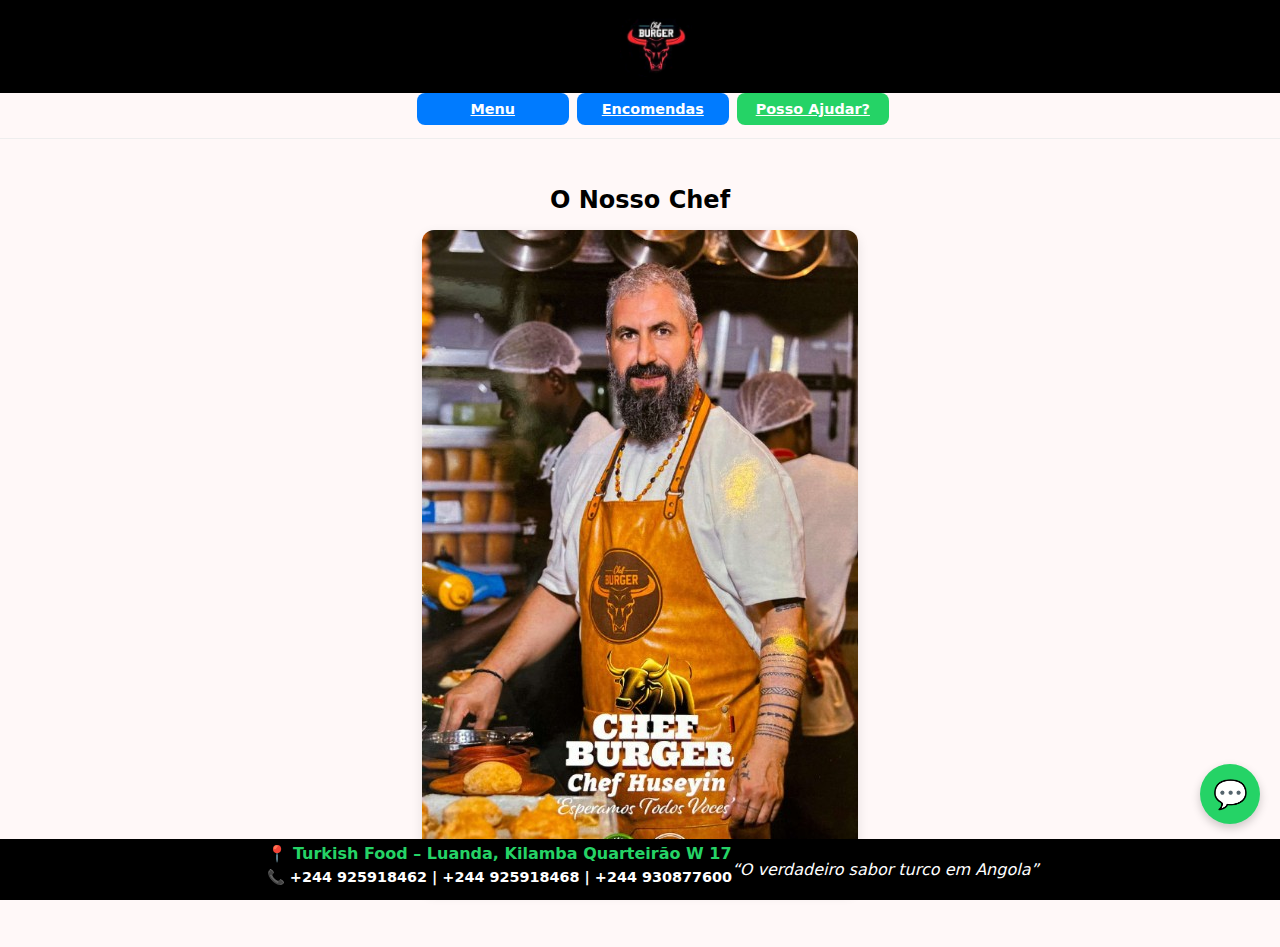
<file: informacoes.html>
<!DOCTYPE html>
<html lang="pt-AO">
<head>
  <meta charset="UTF-8">
  <meta name="viewport" content="width=device-width, initial-scale=1.0">
  <title>Chef Burger AO – Informações</title>
  <link rel="stylesheet" href="style.css">
  <style>
    body {
      margin: 0;
      font-family: 'Segoe UI', system-ui, sans-serif;
      background: #fff8f8;
      color: #222;
      display: flex;
      flex-direction: column;
      min-height: 100vh;
    }

    /* HEADER */
    header {
      position: fixed;
      top: 0;
      width: 100%;
      height: 80px;
      background: #000;
      display: flex;
      justify-content: center;
      align-items: center;
      z-index: 1000;
    }
    .logo img { height: 65px; }

    /* BOTÃO MENU MOBILE */
    .btn-menu-mobile {
      display: none;
      position: absolute;
      bottom: 5px;
      right: 2cm;
      background: #007BFF;
      color: #fff;
      font-weight: bold;
      padding: 0.5rem 1rem;
      border: none;
      border-radius: 8px;
      text-align: center;
      z-index: 1001;
    }

    /* MENU MOBILE */
    .menu-mobile {
      display: none;
      flex-direction: column;
      gap: 0.4rem;
      padding: 0.6rem;
      background: #fff;
      border: 1px solid #ddd;
      position: fixed;
      top: 80px; /* colado ao header */
      left: 50%;
      transform: translateX(-50%);
      width: 95%;
      z-index: 2000;
    }
    .menu-mobile .btn-nav {
      width: 100%;
      font-size: 0.85rem;
      padding: 0.6rem 0.8rem;
      border-radius: 8px;
      text-align: center;
      background: #007BFF;
      color: #fff;
      font-weight: bold;
    }
    .menu-mobile .btn-nav.whatsapp { background: #25D366; }

    /* VISIBILIDADE MOBILE */
    @media screen and (max-width: 992px) {
      .barra-navegacao { display: none !important; }
      .btn-menu-mobile { display: block !important; }
    }

    /* NAV DESKTOP */
    .barra-navegacao {
      position: fixed;
      top: 80px;
      width: 100%;
      background: #fff8f8;
      border-bottom: 1px solid #eee;
      padding: 0.8rem;
      display: flex;
      justify-content: center;
      gap: 0.5rem;
      z-index: 999;
    }
    .btn-nav {
      padding: 0.5rem 1rem;
      border-radius: 8px;
      font-weight: bold;
      border: none;
      cursor: pointer;
      min-width: 120px;
      text-align: center;
      font-size: 0.9rem;
      background: #007BFF;
      color: #fff;
    }
    .btn-nav.whatsapp { background: #25D366; }

    /* MAIN CONTENT */
    main.content {
      margin-top: 150px;
      margin-bottom: 80px;
      padding: 1rem;
      flex: 1;
      display: flex;
      flex-direction: column;
      align-items: center;
      text-align: center;
    }
    h2 { color: #000; margin-bottom: 1rem; }
    .chef-img {
      width: 100%;
      max-width: 900px;
      border-radius: 12px;
      box-shadow: 0 4px 12px rgba(0,0,0,0.1);
      margin: 1rem auto 2.5rem auto;
      display: block;
      object-fit: contain;
    }

    @media (max-width: 768px) {
      .chef-img {
        max-width: 100%;
        border-radius: 0;
        margin: 0 0 2rem 0;
      }
    }

    /* FOOTER */
    footer {
      background: #000;
      color: #fff;
      font-size: 0.9rem;
      padding: 0.8rem;
      text-align: center;
    }
    .footer-line {
      display: flex;
      flex-direction: column;
      align-items: center;
      gap: 6px;
      margin-bottom: 0.6rem;
    }
    .footer-line strong {
      font-size: 1rem;
      color: #25D366;
    }
    .footer-line p {
      margin: 0;
      font-weight: bold;
    }
    .slogan {
      font-style: italic;
      margin: 0;
      font-size: 1rem;
      text-align: center;
    }

    /* BOTÃO WHATSAPP FLUTUANTE */
    .whatsapp-float {
      position: fixed;
      bottom: 2cm;
      right: 20px;
      background: #25D366;
      color: #fff;
      border-radius: 50%;
      width: 60px;
      height: 60px;
      display: flex;
      justify-content: center;
      align-items: center;
      font-size: 28px;
      cursor: pointer;
      box-shadow: 0 4px 10px rgba(0,0,0,0.2);
      z-index: 1100;
      text-decoration: none;
    }
  </style>
</head>
<body>

  <!-- HEADER -->
  <header>
    <div class="logo">
      <a href="index.html">
        <img src="imagens/logo-chefburger.jpg" alt="Chef Burger AO" />
      </a>
    </div>
    <button class="btn-menu-mobile" onclick="toggleMenu()">Explorar</button>
  </header>

  <!-- MENU MOBILE -->
  <nav class="menu-mobile" id="menuMobile">
    <a href="index.html" class="btn-nav" onclick="fecharMenu()">Menu</a>
    <a href="encomendas.html" class="btn-nav" onclick="fecharMenu()">Encomendas</a>
    <a href="https://wa.me/244925918468" class="btn-nav whatsapp" onclick="fecharMenu()">Posso Ajudar?</a>
  </nav>

  <!-- NAV DESKTOP -->
  <nav class="barra-navegacao">
    <a href="index.html" class="btn-nav">Menu</a>
    <a href="encomendas.html" class="btn-nav">Encomendas</a>
    <a href="https://wa.me/244925918468" class="btn-nav whatsapp">Posso Ajudar?</a>
  </nav>

  <!-- MAIN CONTENT -->
  <main class="content">
    <section class="chef-section">
      <h2>O Nosso Chef</h2>
      <img src="imagens/chef-huseyin.jpg" alt="Chef Huseyin" class="chef-img">
    </section>
  </main>

  <!-- FOOTER -->
  <footer>
    <div class="footer-line">
      <strong>📍 Turkish Food – Luanda, Kilamba Quarteirão W 17</strong>
      <p>📞 +244 925918462 | +244 925918468 | +244 930877600</p>
    </div>
    <p class="slogan">“O verdadeiro sabor turco em Angola”</p>
  </footer>

  <!-- BOTÃO WHATSAPP FLUTUANTE -->
  <a href="https://wa.me/244925918468" class="whatsapp-float">💬</a>

  <!-- SCRIPT -->
  <script>
    function toggleMenu() {
      const menu = document.getElementById("menuMobile");
      menu.style.display = (menu.style.display === "flex") ? "none" : "flex";
    }
    function fecharMenu() {
      const menu = document.getElementById("menuMobile");
      menu.style.display = "none";
    }
    document.addEventListener("click", function(event) {
      const menu = document.getElementById("menuMobile");
      const botao = document.querySelector(".btn-menu-mobile");
      if (menu.style.display === "flex" && !menu.contains(event.target) && !botao.contains(event.target)) {
        fecharMenu();
      }
    });
  </script>
</body>
</html>
</file>
<file: style.css>
:root {
  --primary: #000;       /* preto institucional */
  --accent: #FFD700;     /* dourado */
  --blue: #007BFF;       /* azul institucional */
  --green: #25D366;      /* verde WhatsApp */
  --bg: #fff8f8;
  --text: #222;
  --card: #fff;
  --gray: #cccccc;
}

/* RESET */
body {
  margin: 0;
  font-family: 'Segoe UI', system-ui, sans-serif;
  background: var(--bg);
  color: var(--text);
  height: 100vh;
  display: flex;
  flex-direction: column;
}

/* HEADER */
header {
  position: fixed;
  top: 0;
  width: 100%;
  height: 80px;
  background: var(--primary);
  color: #fff;
  display: flex;
  justify-content: center;
  align-items: center;
  padding: 0.4rem 1rem;
  z-index: 1000;
}
.logo img { height: 65px; }

header .btn-nav.whatsapp {
  position: absolute;
  bottom: 5px;
  right: 2cm;
  background: var(--green);
  display: flex;
  align-items: center;
  justify-content: center;
  padding: 0.4rem 0.8rem;
  border-radius: 8px;
  font-weight: bold;
  cursor: pointer;
}
header .btn-nav.whatsapp img {
  height: 18px;
  margin-right: 6px;
}

@media (max-width: 768px) {
  header .btn-nav.whatsapp {
    display: none;
  }
}

@media (max-width: 768px) {
  /* Remove WhatsApp do header */
  header .btn-nav.whatsapp {
    display: none;
  }

  /* Barra de navegação em blocos verticais */
  .barra-navegacao {
    flex-direction: column;
    align-items: stretch;
    padding: 0.6rem;
    gap: 0.4rem;
  }

  /* Botões mais compactos */
  .barra-navegacao select,
  .barra-navegacao .btn-nav {
    width: 100%;
    font-size: 0.85rem;
    padding: 0.6rem 0.8rem;
  }

  /* WhatsApp dentro da barra */
  .btn-nav.whatsapp {
    background: var(--green);
    color: #fff;
    font-weight: bold;
    text-align: center;
  }
}

/* BARRA DE NAVEGAÇÃO */
.barra-navegacao {
  position: fixed;
  top: 80px;
  width: 100%;
  background: var(--bg);
  border-bottom: 1px solid #eee;
  padding: 0.8rem;
  display: flex;
  flex-wrap: nowrap;
  justify-content: center;
  align-items: center;
  gap: 0.5rem;
  z-index: 999;
  overflow-x: auto;
}

.barra-navegacao select,
.barra-navegacao .btn-nav {
  padding: 0.5rem 1rem;
  border-radius: 8px;
  font-weight: bold;
  border: none;
  cursor: pointer;
  min-width: 120px;
  text-align: center;
  font-size: 0.9rem;
  white-space: nowrap;
}

.barra-navegacao select {
  width: auto;              /* ajusta automaticamente ao conteúdo */
  min-width: 200px;         /* largura mínima para não ficar apertado */
  max-width: 100%;          /* nunca ultrapassa a barra */
  padding: 0.6rem 1rem;
  border-radius: 8px;
  font-weight: bold;
  font-size: 1rem;
  border: 1px solid #ccc;
  background: #fff;
  color: #000;
  text-align: left;
  text-align-last: left;
  box-sizing: border-box;
}


.btn-nav {
  background: var(--blue);
  color: #fff;
}
.btn-nav.limpar {
  background: var(--gray);
  color: #000;
}
.btn-nav.whatsapp {
  background: var(--green);
  display: flex;
  align-items: center;
  justify-content: center;
}
.btn-carrinho-flutuante {
  display: none;
  position: fixed;
  bottom: 50px;
  right: 20px;
  background: var(--blue);
  color: #fff;
  font-weight: bold;
  padding: 0.8rem 1.2rem;
  border: none;
  border-radius: 50px;
  box-shadow: 0 4px 12px rgba(0,0,0,0.2);
  z-index: 1001;
  font-size: 0.95rem;
  cursor: pointer;
  transition: all 0.3s ease;
}
.btn-carrinho-flutuante:hover {
  background: #0056b3;
}

/* Mostrar apenas em mobile */
@media (max-width: 768px) {
  .btn-carrinho-flutuante {
    display: block;
  }
}

.btn-nav.whatsapp img {
  height: 18px;
  margin-right: 6px;
}

/* MAIN CONTENT */
main.content {
  margin-top: 150px;   /* espaço para header + barra */
  margin-bottom: 35px; /* espaço para footer */
  padding: 1rem;
  display: grid;
  grid-template-columns: repeat(auto-fill, minmax(220px, 1fr));
  gap: 1rem;
}

/* PRODUTO */
.product {
  background: var(--card);
  border: 1px solid #eee;
  border-radius: 12px;
  box-shadow: 0 4px 12px rgba(0,0,0,0.06);
  padding: 0.9rem;
  text-align: center;
  width: 220px;
  height: auto; /* antes era fixo */
  display: flex;
  flex-direction: column;
  justify-content: space-between;
  gap: 0.4rem;
}


.product h3 {
  margin: 0.4rem 0;
  font-size: 1rem;
  color: var(--primary);
}

.product img {
  width: 100%;
  height: 180px;
  object-fit: contain;
  border-radius: 8px;
}

.price {
  font-weight: bold;
  color: var(--primary);
  font-size: 1.05rem;
}

.btn-add {
  background-color: #ff6600;
  color: #fff;
  padding: 10px 16px;
  border: none;
  border-radius: 10px;
  font-size: 14px;
  font-weight: bold;
  cursor: pointer;
  transition: all 0.3s ease;
  margin-top: 10px;
}
.btn-add.clicked {
  background-color: #25D366; /* verde institucional */
  color: #fff;
  transform: scale(1.05);
}

/* Sugestões */
.sugestao {
  display: none;
  font-size: 0.85rem;
  color: #000; /* cor preta institucional */
  margin-top: 6px;
  padding: 4px 6px;
  background-color: #f9f9f9;
  border-radius: 6px;
  z-index: 10;
  position: relative;
}


/* FOOTER */
footer {
  position: fixed;
  bottom: 0;
  left: 0;
  width: 100%;
  height: 35px;
  background: var(--primary);
  color: #fff;
  display: flex;
  justify-content: center;
  align-items: center;
  font-size: 0.85rem;
  z-index: 1000;
}
.footer-content {
  width: 100%;
  text-align: center;
}

/* MOBILE */
@media (max-width: 768px) {
  .barra-navegacao {
    flex-direction: column;
    align-items: stretch;   /* ocupa toda a largura */
  }

  .barra-navegacao select,
  .barra-navegacao .btn-nav {
    min-width: 100%;
  }
  .product {
    width: 100%;            /* ocupa toda a largura da coluna */
  }

.product img {
    width: 100%;            /* imagem proporcional */
    height: auto;           /* evita corte em telas pequenas */
    max-height: 200px;      /* limite para não estourar */
    object-fit: contain;
  }

  .footer-content { flex-direction: column; text-align: center; }
}
</file>
